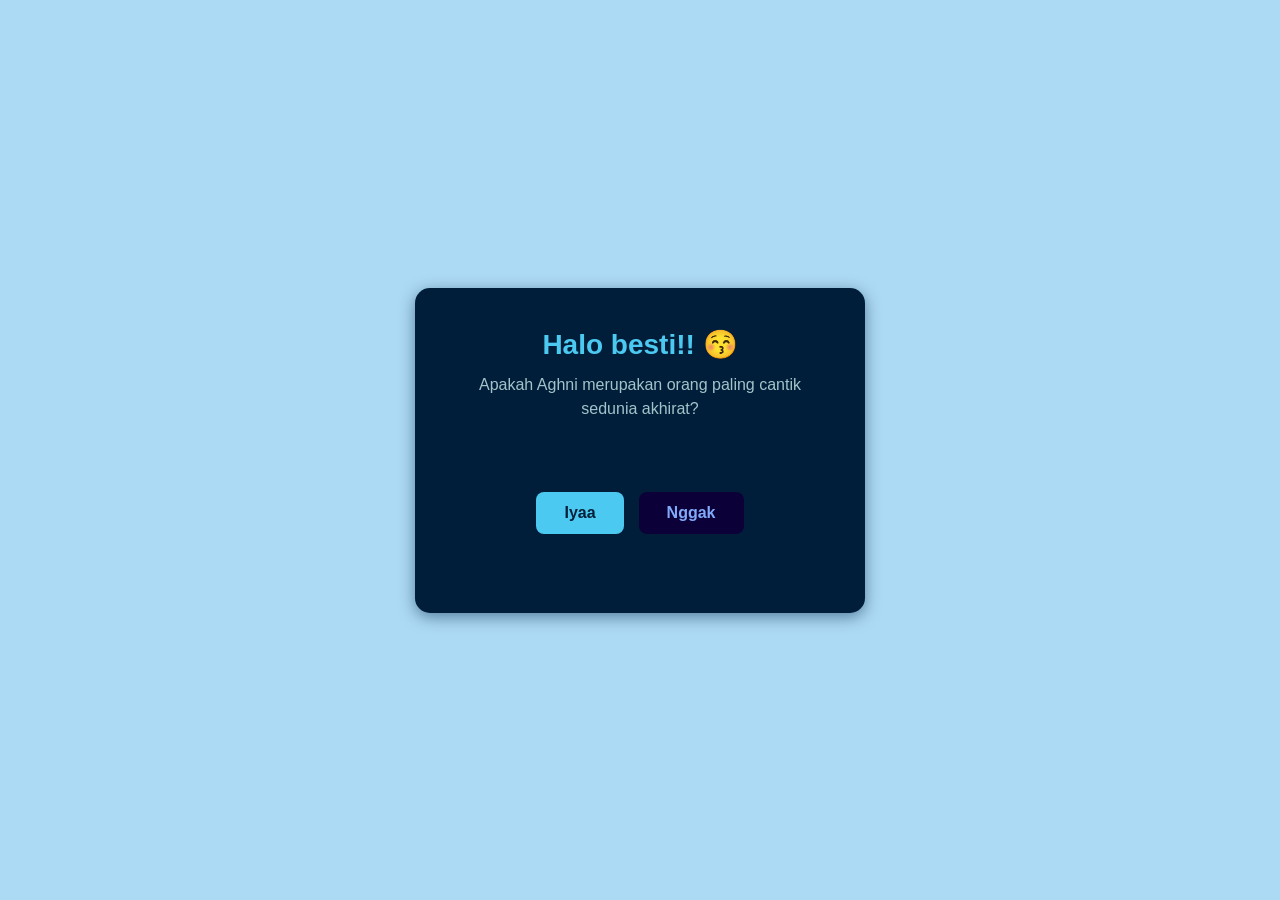
<file: index.html>
<!DOCTYPE html>
<html lang="id">
<head>
    <meta charset="UTF-8">
    <meta name="viewport" content="width=device-width, initial-scale=1.0">
    <title>Undangan Interaktif</title>
    <!-- Menghubungkan ke file CSS -->
    <link rel="stylesheet" href="style.css">
</head>
<body>

    <div class="container">
        <!-- Judul Utama -->
        <h2>Halo besti!! 😚</h2>
        
        <!-- Sub-Judul (Keterangan di bawah judul) -->
        <h4>Apakah Aghni merupakan orang paling cantik sedunia akhirat?</h4>
        
        <!-- Pilihan Tombol berada di paling bawah -->
        <div class="buttons">
            <button class="yes-button" onclick="handleYesClick()">Iyaa</button>
            <button class="no-button" onclick="handleNoClick()">Nggak</button>
        </div>
    </div>

    <!-- Variabel teks untuk fungsi JavaScript -->
    <script>
        let messageIndex = 0;
        const messages = [
            "Yakin nggak?",
            "Pikirkan lagi dong...",
            "Nanti nyesel lho!",
            "Pliss klik yang kiri aja ❤️",
            "Jangan kejam begitu 😭"
        ];
    </script>

    <!-- Menghubungkan ke file JavaScript eksternal -->
    <script src="script.js"></script>
</body>
</html>
</file>
<file: style.css>
* { 
    margin: 0; 
    padding: 0; 
    box-sizing: border-box; 
    font-family: sans-serif; 
}

body { 
    display: flex; 
    justify-content: center; 
    align-items: center; 
    min-height: 100vh; 
    background-color: #acd9f3; 
    padding: 20px; 
    overflow-x: hidden; 
}

.container { 
    text-align: center; 
    padding: clamp(24px, 5vw, 40px); 
    background: rgb(0, 30, 58); 
    border-radius: 15px; 
    box-shadow: 0 4px 15px rgba(2, 42, 80, 0.5); 
    width: 100%; 
    max-width: 450px; 
}

/* Style Judul Utama (Lebih menonjol dan berwarna cerah di bg gelap) */
h2 { 
    color: #4cc9f0; 
    margin-bottom: 12px; /* Jarak dekat ke sub-judul */
    font-size: clamp(22px, 5vw, 28px); 
    font-weight: bold;
}

/* Style Sub-Judul (Lebih tipis dan ukuran lebih kecil) */
h4 { 
    color: #a2c4c9; 
    margin-bottom: 32px; /* Jarak lebih renggang sebelum masuk ke area tombol */
    font-size: clamp(14px, 3.8vw, 16px); 
    font-weight: normal;
    line-height: 1.5;
}

/* Wadah Tombol Pilihan di Paling Bawah */
.buttons { 
    display: flex; 
    justify-content: center; 
    align-items: center; 
    gap: 15px; 
    flex-direction: row; 
    position: relative;
    min-height: 120px; /* Ruang vertikal aman untuk pembesaran tombol YES */
}

button { 
    padding: 12px 28px; 
    border: none; 
    border-radius: 8px; 
    font-size: clamp(14px, 3.5vw, 16px); 
    cursor: pointer; 
    font-weight: bold; 
    transition: all 0.2s ease-in-out; 
    max-width: 100%; 
    white-space: normal; 
    word-wrap: break-word;
}

.yes-button { 
    background-color: #4cc9f0; 
    color: rgb(2, 32, 56); 
    z-index: 2; 
}

.no-button { 
    background-color: #0c0038; 
    color: rgb(129, 171, 250); 
}

/* Optimasi Tampilan untuk Layar HP */
@media (max-width: 480px) {
    .buttons {
        flex-direction: column; 
        gap: 12px;
    }
    
    button {
        width: 100%; 
    }
}
</file>
